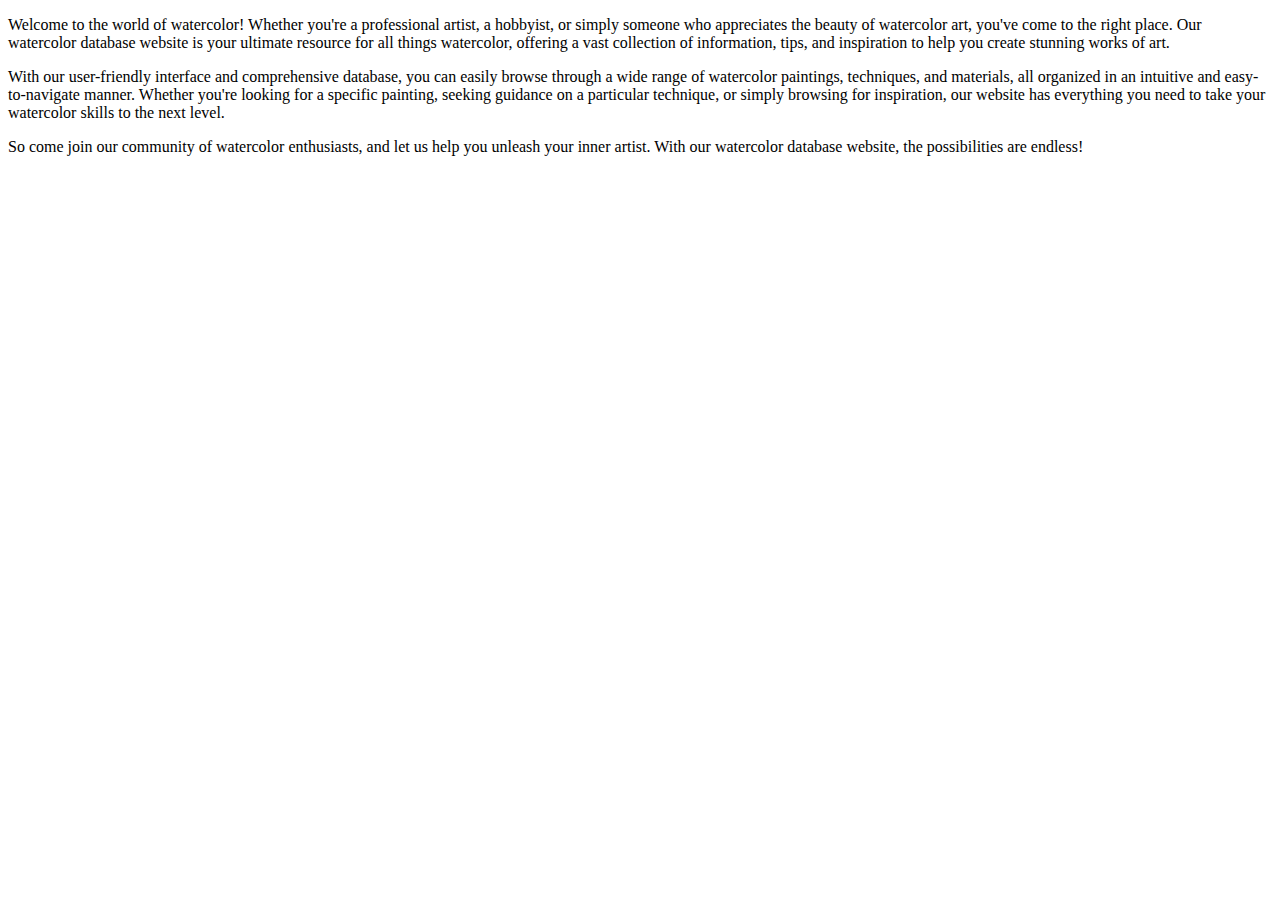
<file: CSS/info.html>
<!DOCTYPE html>
<html lang="en">
<head>
    <meta charset="UTF-8">
    <meta http-equiv="X-UA-Compatible" content="IE=edge">
    <meta name="viewport" content="width=device-width, initial-scale=1.0">
    <title>Document</title>
</head>
<body>
    <p>Welcome to the world of watercolor! Whether you're a professional artist, a hobbyist, or simply someone who appreciates the beauty of watercolor art, you've come to the right place. Our watercolor database website is your ultimate resource for all things watercolor, offering a vast collection of information, tips, and inspiration to help you create stunning works of art.</p>
    <p>With our user-friendly interface and comprehensive database, you can easily browse through a wide range of watercolor paintings, techniques, and materials, all organized in an intuitive and easy-to-navigate manner. Whether you're looking for a specific painting, seeking guidance on a particular technique, or simply browsing for inspiration, our website has everything you need to take your watercolor skills to the next level.</p>
    <p>So come join our community of watercolor enthusiasts, and let us help you unleash your inner artist. With our watercolor database website, the possibilities are endless!</p>
</body>
</html>
</file>
